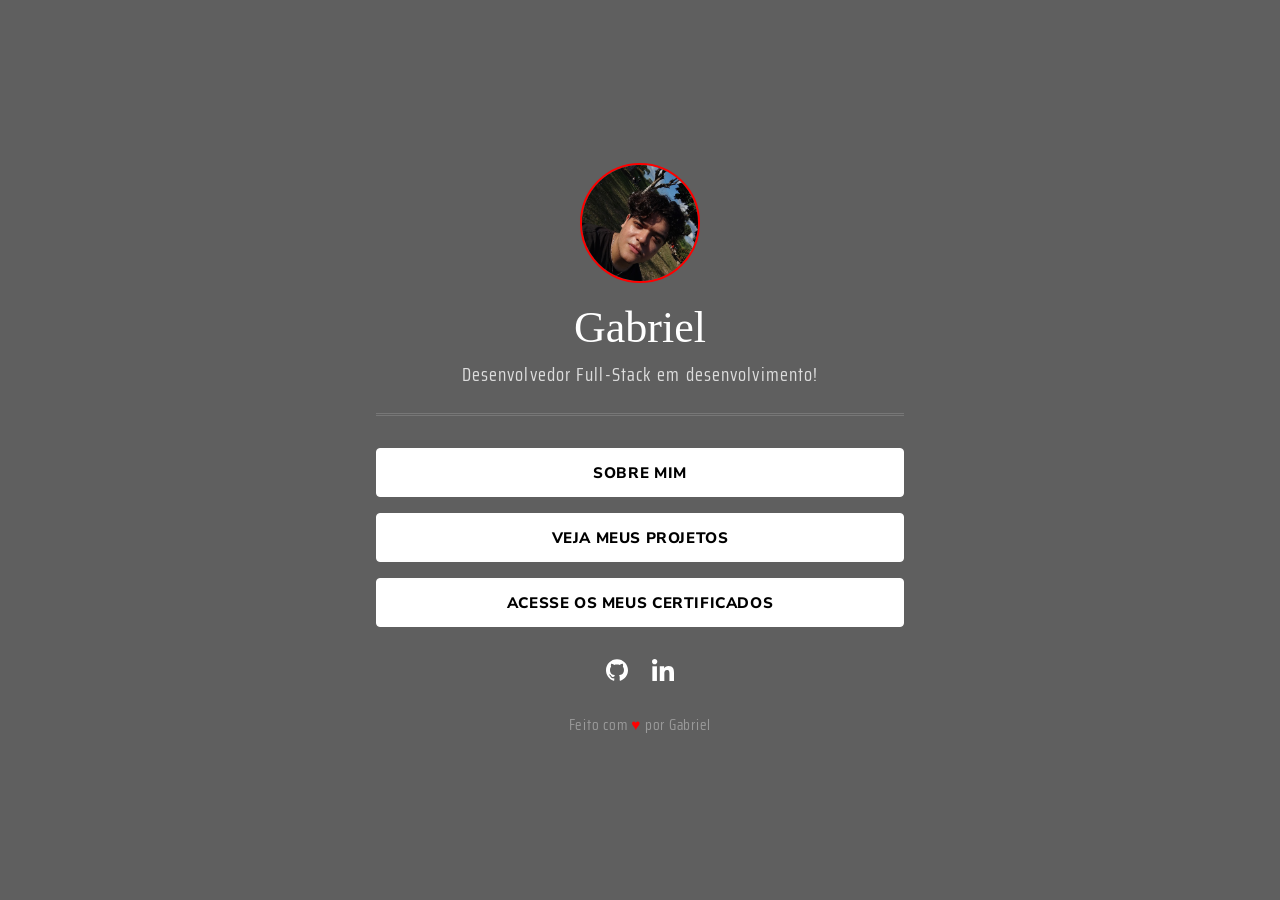
<file: index.html>
<!DOCTYPE html>
<html lang="pt-BR">
<head>
  <meta charset="UTF-8">
  <meta name="viewport" content="width=device-width, initial-scale=1.0">
  <title>Portfólio | Gabriel.</title>
  <link rel="preconnect" href="https://fonts.googleapis.com">
  <link rel="preconnect" href="https://fonts.gstatic.com" crossorigin>
  <link href="https://fonts.googleapis.com/css2?family=Nunito+Sans:wght@400;800&family=Saira+Condensed:wght@400;600&display=swap" rel="stylesheet">
  <link rel="stylesheet" href="css/style.css">
</head>
<body>
  <div class="pagina">

    <header class="perfil">
      <img src="img/foto.jpg" alt="Foto de Gabriel" class="perfil__foto">
      <h1 class="perfil__nome">Gabriel</h1>
      <p class="perfil__descricao">Desenvolvedor Full-Stack em desenvolvimento!</p>
    </header>

    <nav class="botoes" aria-label="Menu principal">
      <a class="botao" href="sobre.html">Sobre mim</a>
      <a class="botao" href="projetos.html">Veja meus projetos</a>
      <a class="botao" href="https://drive.google.com/file/d/1aGWPV7uq-lPH1XJLpDC8PmwfE-CW0_oP/view?usp=drive_link" target="_blank" rel="noopener">Acesse os meus certificados</a>
    </nav>

    <div class="redes">
      <a href="https://github.com/BielDaCaraDePastel" target="_blank" rel="noopener" aria-label="GitHub">
        <img src="img/icons/github.svg" alt="">
      </a>
      <a href="https://www.linkedin.com/in/gabriel-randel-reis-ribeiro-395b53435/" target="_blank" rel="noopener" aria-label="LinkedIn">
        <img src="img/icons/linkedin.svg" alt="">
      </a>
    </div>

    <footer class="rodape">
      <p>Feito com <span class="coracao">&hearts;</span> por Gabriel</p>
    </footer>

  </div>
</body>
</html>
</file>
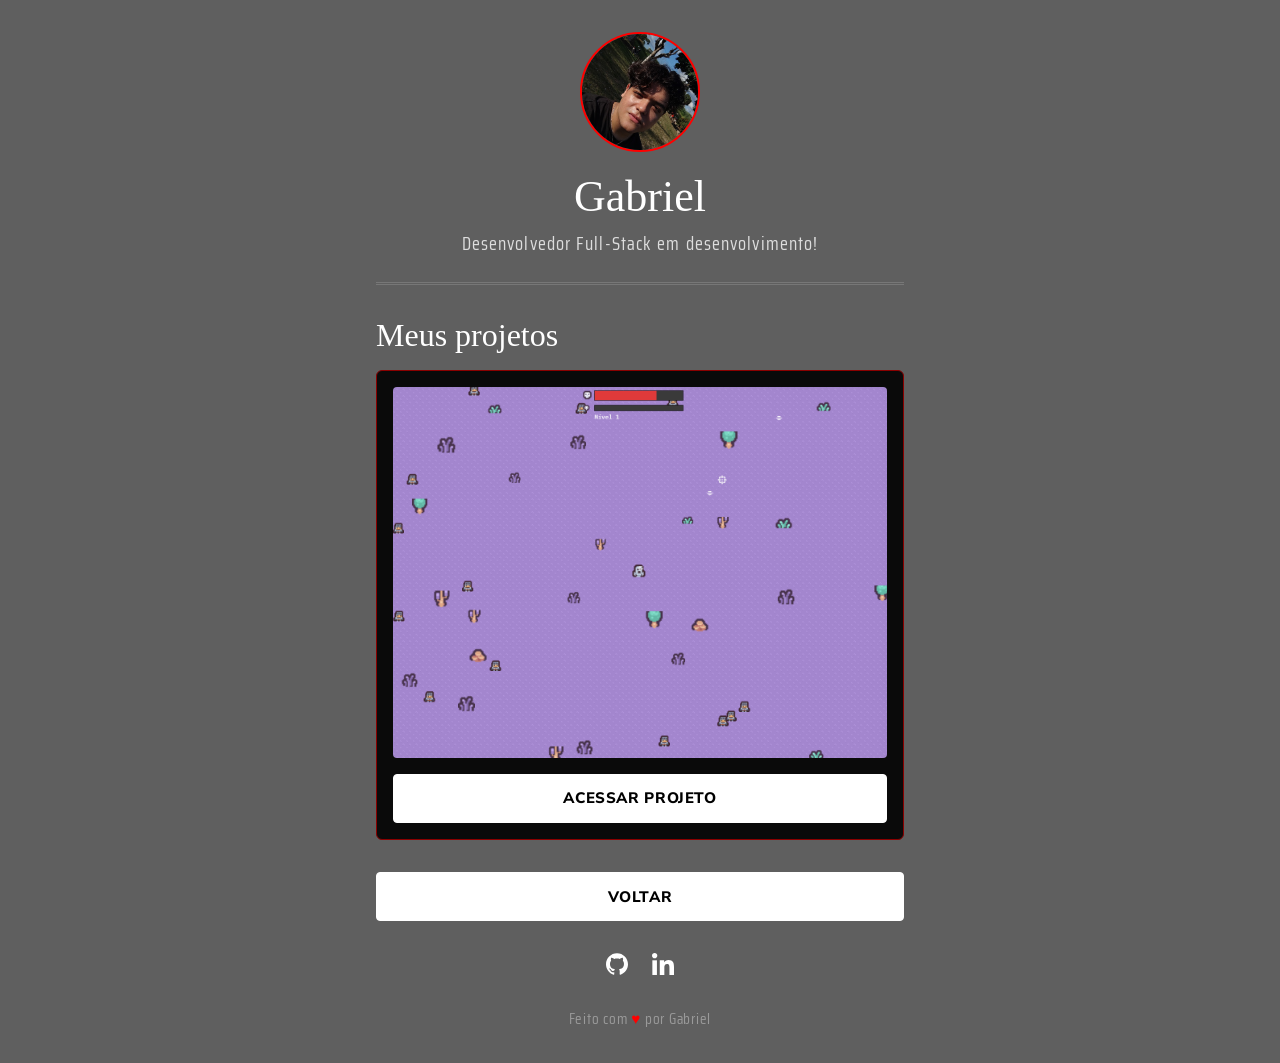
<file: projetos.html>
<!DOCTYPE html>
<html lang="pt-BR">
<head>
  <meta charset="UTF-8">
  <meta name="viewport" content="width=device-width, initial-scale=1.0">
  <title>Projetos | Gabriel</title>
  <link rel="preconnect" href="https://fonts.googleapis.com">
  <link rel="preconnect" href="https://fonts.gstatic.com" crossorigin>
  <link href="https://fonts.googleapis.com/css2?family=Nunito+Sans:wght@400;800&family=Saira+Condensed:wght@400;600&display=swap" rel="stylesheet">
  <link rel="stylesheet" href="css/style.css">
</head>
<body>
  <div class="pagina">

    <header class="perfil">
      <img src="img/foto.jpg" alt="Foto de Gabriel" class="perfil__foto">
      <h1 class="perfil__nome">Gabriel</h1>
      <p class="perfil__descricao">Desenvolvedor Full-Stack em desenvolvimento!</p>
    </header>

    <section class="projetos">
      <h2>Meus projetos</h2>
      <div class="cards">

        <article class="card">
          <img src="img/projeto1.png" alt="Captura de tela do projeto de Lógica de Programação">
          <a class="botao" href="https://github.com/BielDaCaraDePastel/DEMO-GHOST-WARRIOR.git" target="_blank" rel="noopener">Acessar projeto</a>
        </article>

      </div>
    </section>

    <nav class="botoes" aria-label="Navegação">
      <a class="botao" href="index.html">Voltar</a>
    </nav>

    <div class="redes">
      <a href="https://github.com/BielDaCaraDePastel" target="_blank" rel="noopener" aria-label="GitHub">
        <img src="img/icons/github.svg" alt="">
      </a>
      <a href="https://www.linkedin.com/in/gabriel-randel-reis-ribeiro-395b53435/" target="_blank" rel="noopener" aria-label="LinkedIn">
        <img src="img/icons/linkedin.svg" alt="">
      </a>
    </div>

    <footer class="rodape">
      <p>Feito com <span class="coracao">&hearts;</span> por Gabriel</p>
    </footer>

  </div>
</body>
</html>
</file>
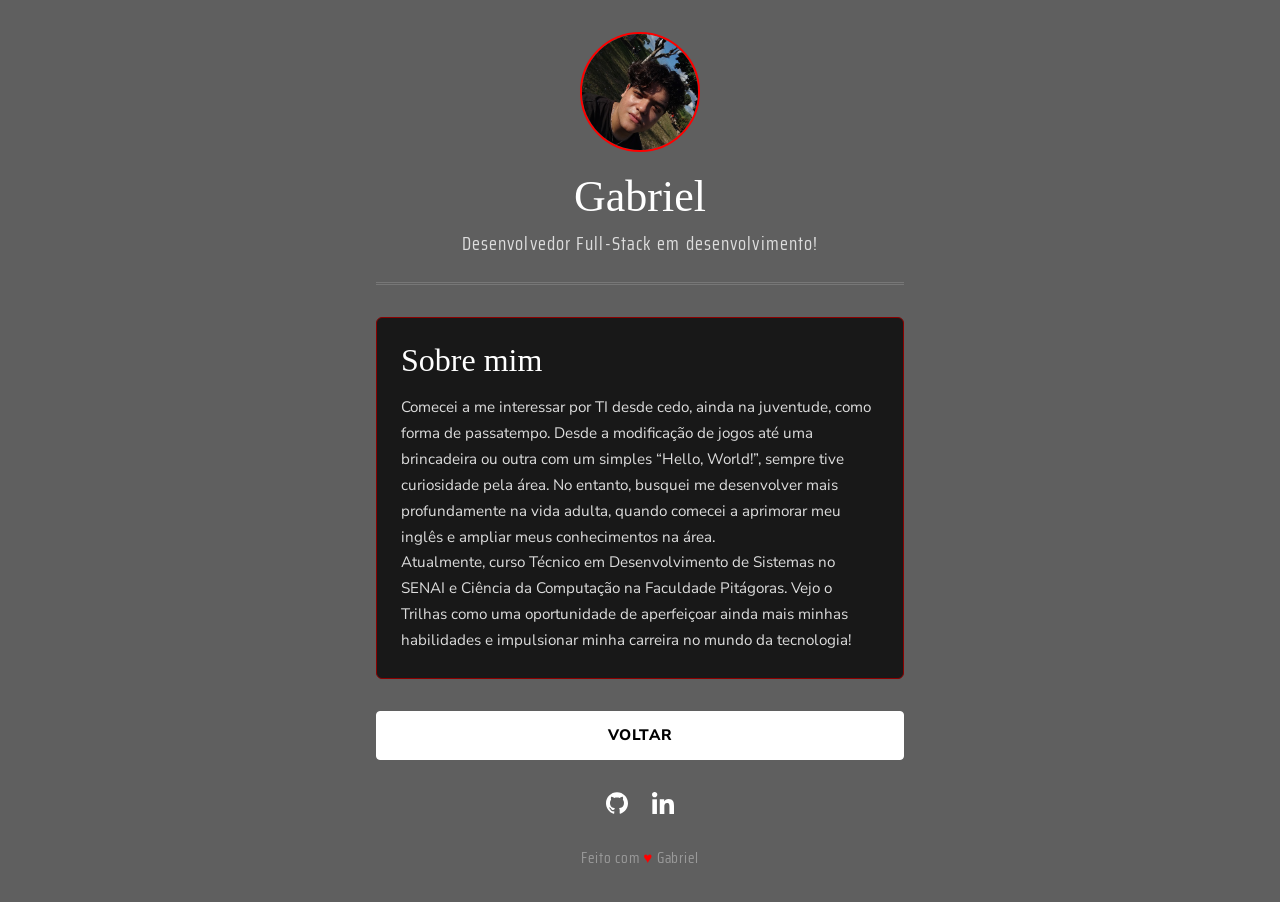
<file: sobre.html>
<!DOCTYPE html>
<html lang="pt-BR">
<head>
  <meta charset="UTF-8">
  <meta name="viewport" content="width=device-width, initial-scale=1.0">
  <title>Sobre mim | Gabriel</title>
  <link rel="preconnect" href="https://fonts.googleapis.com">
  <link rel="preconnect" href="https://fonts.gstatic.com" crossorigin>
  <link href="https://fonts.googleapis.com/css2?family=Nunito+Sans:wght@400;800&family=Saira+Condensed:wght@400;600&display=swap" rel="stylesheet">
  <link rel="stylesheet" href="css/style.css">
</head>
<body>
  <div class="pagina">

    <header class="perfil">
      <img src="img/foto.jpg" alt="Foto de Gabriel" class="perfil__foto">
      <h1 class="perfil__nome">Gabriel</h1>
      <p class="perfil__descricao">Desenvolvedor Full-Stack em desenvolvimento!</p>
    </header>

    <section class="conteudo">
      <h2>Sobre mim</h2>
      <p>Comecei a me interessar por TI desde cedo, ainda na juventude, como forma de passatempo. 
        Desde a modificação de jogos até uma brincadeira ou outra com um simples “Hello, World!”, 
        sempre tive curiosidade pela área. No entanto, busquei me desenvolver mais profundamente 
        na vida adulta, quando comecei a aprimorar meu inglês e ampliar meus conhecimentos na área.</p>
      <p>Atualmente, curso Técnico em Desenvolvimento de Sistemas no SENAI e Ciência da Computação
         na Faculdade Pitágoras. Vejo o Trilhas como uma oportunidade de aperfeiçoar ainda mais 
         minhas habilidades e impulsionar minha carreira no mundo da tecnologia!</p>
    </section>

    <nav class="botoes" aria-label="Navegação">
      <a class="botao" href="index.html">Voltar</a>
    </nav>

    <div class="redes">
      <a href="https://github.com/BielDaCaraDePastel" target="_blank" rel="noopener" aria-label="GitHub">
        <img src="img/icons/github.svg" alt="">
      </a>
      <a href="https://www.linkedin.com/in/gabriel-randel-reis-ribeiro-395b53435/" target="_blank" rel="noopener" aria-label="LinkedIn">
        <img src="img/icons/linkedin.svg" alt="">
      </a>
    </div>

    <footer class="rodape">
      <p>Feito com <span class="coracao">&hearts;</span> Gabriel</p>
    </footer>

  </div>
</body>
</html>
</file>
<file: css/style.css>
:root {
  --preto: #000;
  --background: #010101a0;
  --branco: #ffffff;
  --vermelho: #ff0000;
  --vinho: #8b0000;
  --cinza: #9a9a9a;
}

* { box-sizing: border-box; margin: 0; padding: 0; }

body {
  min-height: 100vh;
  display: flex;
  justify-content: center;
  align-items: center;
  background: var(--background);
  color: var(--branco);
  font-family: 'Nunito Sans', Arial, sans-serif;
  font-size: 0.95rem;
}

.pagina {
  width: 100%;
  max-width: 560px;
  padding: 2rem 1rem;
  display: flex;
  flex-direction: column;
  align-items: center;
  gap: 2rem;
  text-align: center;
}

/* Perfil: linha dupla embaixo */
.perfil {
  width: 100%;
  padding-bottom: 1.5rem;
  border-bottom: 3px double #777;
}

.perfil__foto {
  width: 120px;
  height: 120px;
  border-radius: 50%;
  object-fit: cover;
  border: 2px solid var(--vermelho);
}

.perfil__nome {
  margin-top: 1rem;
  font-family: 'Times New Roman', Georgia, serif;
  font-size: 2.75rem;
  font-weight: 400;
  line-height: 1.1;
}

.perfil__descricao {
  margin-top: 0.5rem;
  font-family: 'Saira Condensed', sans-serif;
  font-size: 1.15rem;
  letter-spacing: 0.06em;
  color: #ddd;
}

/* Botões: brancos, vermelhos ao passar o mouse */
.botoes { width: 100%; display: flex; flex-direction: column; gap: 1rem; }

.botao {
  display: block;
  padding: 0.85rem 1rem;
  text-align: center;
  text-decoration: none;
  text-transform: uppercase;
  font-weight: 800;
  letter-spacing: 0.04em;
  color: var(--preto);
  background: var(--branco);
  border: 1px solid var(--branco);
  border-radius: 4px;
  transition: background 0.2s, border-color 0.2s;
}
.botao:hover,
.botao:focus-visible { background: var(--vermelho); border-color: var(--vermelho); }
.botao:focus-visible { outline: 2px solid var(--branco); outline-offset: 2px; }

.redes { display: flex; gap: 1.5rem; justify-content: center; }
.redes img {
  width: 22px;
  height: 22px;
  display: block;
  filter: invert(1);
  transition: transform 0.2s;
}
.redes a:hover img { transform: scale(1.15); }

/* Rodapé */
.rodape {
  font-family: 'Saira Condensed', sans-serif;
  letter-spacing: 0.05em;
  color: var(--cinza);
}
.coracao { color: var(--vermelho); }

/* Painel do "Sobre mim"*/
.conteudo {
  width: 100%;
  padding: 1.5rem;
  text-align: left;
  background: rgba(0, 0, 0, 0.75);
  border: 1px solid var(--vinho);
  border-radius: 6px;
}
.conteudo h2,
.projetos h2 {
  margin-bottom: 1rem;
  font-family: 'Times New Roman', Georgia, serif;
  font-size: 2rem;
  font-weight: 400;
}
.conteudo p { line-height: 1.7; color: #ddd; }

/* Projetos */
.projetos { width: 100%; text-align: left; }

.cards {
  display: grid;
  grid-template-columns: repeat(auto-fit, minmax(220px, 1fr));
  gap: 1rem;
}
.card {
  padding: 1rem;
  background: #0a0a0a;
  border: 1px solid var(--vinho);
  border-radius: 6px;
  transition: border-color 0.2s, transform 0.2s;
}
.card:hover { border-color: var(--vermelho); transform: translateY(-3px); }
.card img {
  display: block;
  width: 100%;
  aspect-ratio: 4 / 3;
  object-fit: cover;
  border-radius: 4px;
  margin-bottom: 1rem;
}

/* Telas pequenas */
@media (max-width: 480px) {
  .perfil__nome { font-size: 2.1rem; }
  .perfil__foto { width: 100px; height: 100px; }
}
</file>
